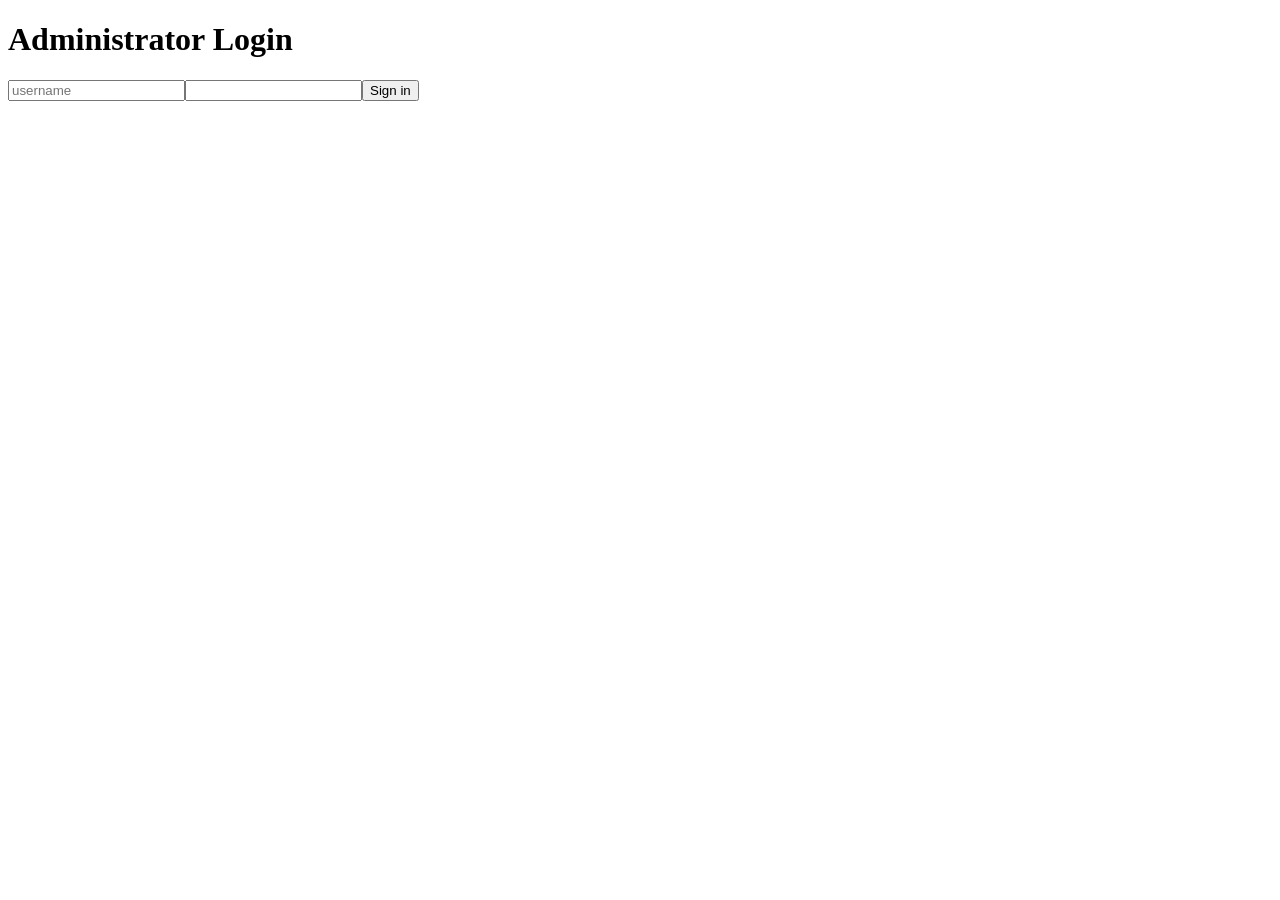
<file: labs/m4-vulnmgmt/web/htdocs/admin/index.html>
<!doctype html><html><head><title>Admin Login</title></head>
<body><h1>Administrator Login</h1>
<form><input name=user placeholder=username><input name=pass type=password><button>Sign in</button></form>
</body></html>
</file>
